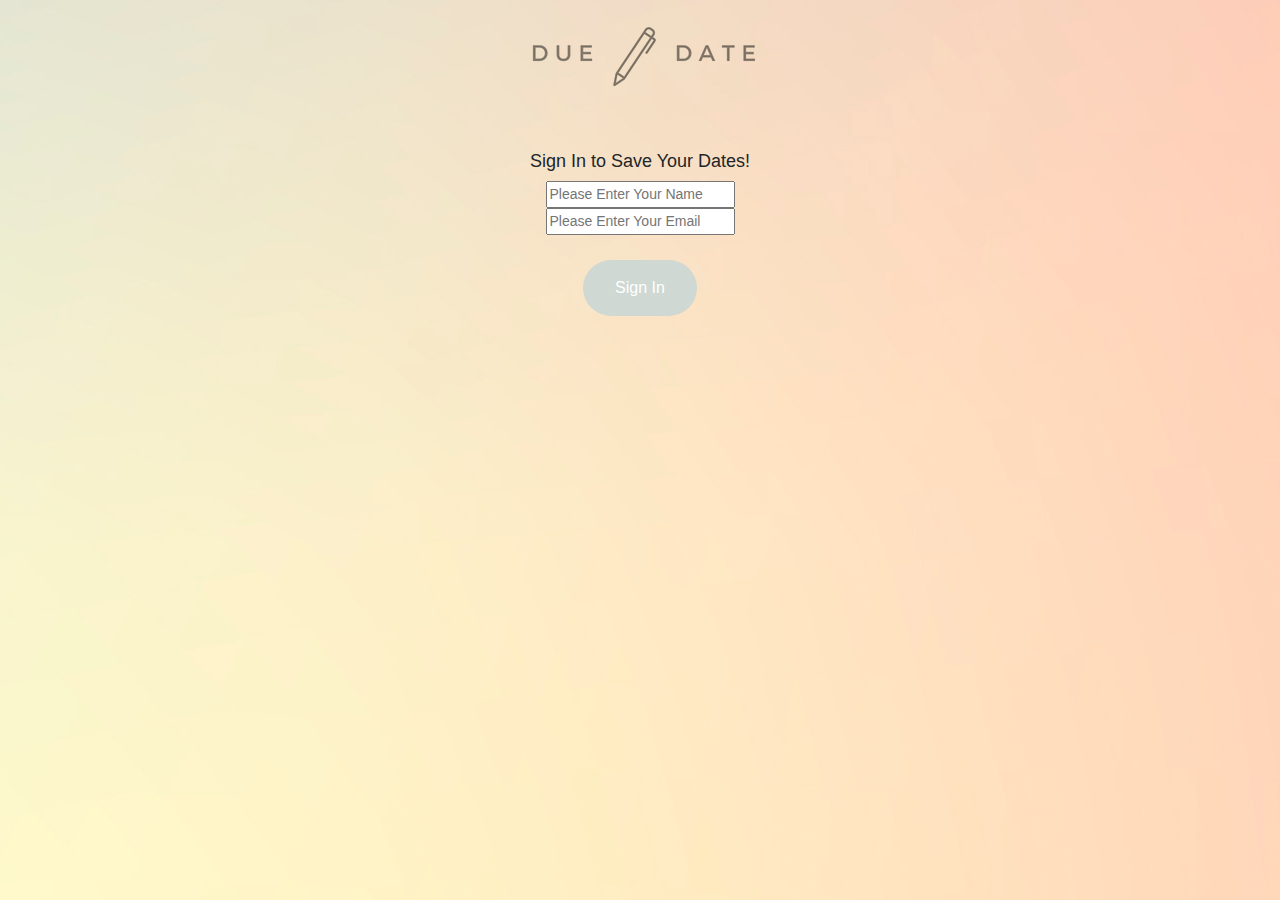
<file: index.html>
<!DOCTYPE html>

<head>
    <meta charset="UTF-8">
    <title>Due Date</title>
    
    <link rel="stylesheet" href="https://stackpath.bootstrapcdn.com/bootstrap/4.4.1/css/bootstrap.min.css" integrity="sha384-Vkoo8x4CGsO3+Hhxv8T/Q5PaXtkKtu6ug5TOeNV6gBiFeWPGFN9MuhOf23Q9Ifjh" crossorigin="anonymous">
    <link rel="stylesheet" href="styles.css">
    
</head>
    <img src='images/due_date3.png'>
    <br></br>
   
   <div class="signup-form-container">
    <div id ="hello">
<body> 
    
    </div>
        <form class="signup-form" >
            <br>
            <h3> Sign In to Save Your Dates!</h3>
            <input type="text" name="name" value="" placeholder="Please Enter Your Name" class="signup-text" required>
            <br>
            <input type="text" name="email" value="" placeholder="Please Enter Your Email" class="signup-text" required>
            <br></br>
            <input type="submit" name="submit" value="Sign In" class="submit"> 
    </form>
    </div> 
<div>
  
   <form class="project-form" style="display:none;">
            <h1> Create a New Project</h1>
            <input type="text" name="name" value="" placeholder="Project Name" class="project-text" required>
            <br>
            <input type="text" name="kind" value="" placeholder="Project Type" class="project-text" required>
            <br>
            <input type="date" name="due_date" placeholder="Due Date" class="project-text" placeholder="dd-mm-yyyy" required>
            <br></br>
            <input type="submit" name="submit" value="Create Project" class="submit"> 
            <br></br>
            
    </form>
</div>
<div>
  <form class="milestone-form"  style="display:none;">
        <h1> Create a New Milestone </h1>
        <input type="text" name="name" value="" placeholder="Milestone Name" class="milestone-text" required>
        <br>
        <input type="text" name="description" value="" placeholder="Milestone Description" class="milestone-text" required>
        <br>
        <input type="number" name="lead_time" placeholder="Days Before Due Date" class="milestone-text" required>
        <br>
        <input type="submit" name="submit" value="Add Milestone" class="submit"> 
        <br> 
        <button type="button" type="button" onclick="displayProjects(Project.all)">Return to Projects</button>
        
</form>
    </div>
  



    <main id="main">
        
    </main>
    <br></br>
   <!-- <button class="projects-button"onclick="fetchProjects()"> Return to Projects</button>-->
    <button type="button"  class="logOut-button" onclick="logOut()"> Log Out</button> <!--<button class="mileStones-button" onclick="fetchUserMilestones(localStorage.user_id)" style="display:none;">View All of Your Milestones</button>-->
    
    
    </div>

     
    
    

    
    <script type="text/javascript" src="index.js"></script>
    <script type="text/javascript" src="src/project.js"></script>
    <script type="text/javascript" src="src/user.js"></script>
    <script type="text/javascript" src="src/milestone.js"></script>
    
</body>
<script>
    if ( window.history.replaceState ) {
      window.history.replaceState( null, null, window.location.href );
    }
    </script>

</html>
</file>
<file: styles.css>
body{
    font-family:Verdana, Geneva, Tahoma, sans-serif;
    text-align: center;
    background: url('images/background.jpg') no-repeat center center fixed; 

    
}

img {
    padding-top: 25px;
}

form {
    font-size: 14px;
    border-color: aliceblue;
}

#duedate_header{
   text-align: center;

   
}

body h1 {
    font-size: 18px;
    text-transform: uppercase;
    opacity: 55%;
    letter-spacing: 1px;
}

body h2 {
   font-size: 11px;
   letter-spacing: 1px;
   text-transform: uppercase;
   vertical-align:bottom;
   
}

body h3{
    font-size: large;
}
.button:hover {opacity: 1}


.project-card{
    background-color: rgb(255, 255, 255) ;
    width: 300px;
    height: 250px;
    margin-right: 10px;
    margin-top: 10px;
   padding-top: 24px;
    font-family:sans-serif;
   opacity: 100%;
   border-width: 10px;
   border-color: #cddbdb;
}


.logOut-button{
    margin: auto;
  
  
}

.projects-button{
    margin: auto;
}
main {
    display: flex;
    flex-wrap: wrap;
    justify-content: space-evenly;
  }
input.submit {
    background-color: #cddbdb;
    border: none;
    color: white;
    padding: 16px 32px;
    text-align: center;
    font-size: 16px;
    margin: 4px 2px;
    opacity: 100;
    transition: 0.3s;
    display: inline-block;
    text-decoration: none;
    cursor: pointer;
}
button {
    background-color: #cddbdb;
    border: none;
    color: white;
    padding: 16px 32px;
    text-align: center;
    font-size: 16px;
    margin: 4px 2px;
    border-radius: 100px;
    transition: 0.3s;
    display: inline-block;
    text-decoration: none;
    cursor: pointer;
}
p{
    display: none;
}



button:hover {
    background-color: #e8a4c9;
}

button:hover .innertext {
    display:block;
}

input[type=submit] {
    background-color: #cfd8d2;
    border-radius: 200px;
    border-color:rgb(9, 21, 32);
}

input[type=submit]:hover {
    background-color: #e8a4c9;
}

.milestones-button {
    position: absolute;
    top: 45px;
    RIGHT: 5%;
    align-self: center;
    width: 16%;
   height: 10%;
}
</file>
